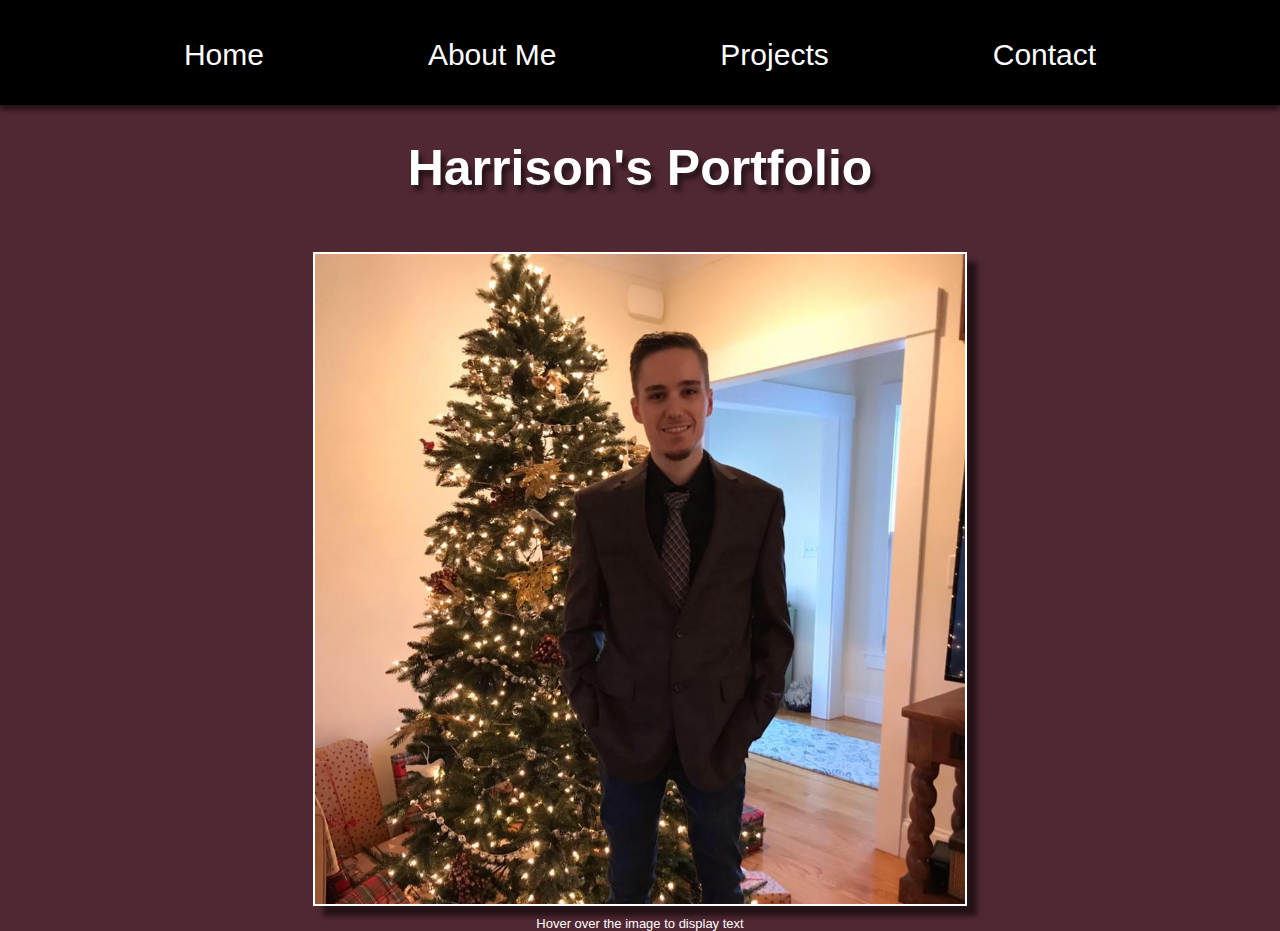
<file: index.html>
<!DOCTYPE html>

<html lang="en">
    <head>
        <title>Harrison's Personal Website</title>
        <link rel="stylesheet" href="css/styles.css" />
        <meta charset="UTF-8" />
    </head>
    <body>
        <section id="topHead">
            <div id="headbar">
                <nav id="headNav">
                    <a class="navLinks" id="headNavA" href="index.html">Home</a>
                    <a class="navLinks" id="headNavB" href="aboutme.html">About Me</a>
                    <a class="navLinks" id="headNavC" href="projects.html">Projects</a>
                    <a class="navLinks" id="headNavD" href="contact.html">Contact</a>
                </nav>
            </div>
        </section>
        <section id="description">
            <h1 id="title">Harrison's Portfolio</h1>
            <div id="image">
                <img id="profilePicture" src="./pictures/pfpic.jpeg" 
                alt="Profile Picture" />
                <div id="imageTextContainer">
                    <p id="imageText">Welcome to my professional portfolio website which was created during the 
                        pre-work phase at Flatiron School's SE Bootcamp, when I knew very little about programming. 
                        I have a firm philosophy that personal growth indicates our strength as a growing professional. 
                        As such, I continue to use and develop this portfolio and you can view the projects I've created
                        to understand how I've grown as a developer. Click <a id="projects" href="projects.html"><em>here</a></em> 
                        to demo the projects I created during phases one through five at Flatiron.
                    </p>
                </div>
            </div>
            <div>
                <figcaption>Hover over the image to display text</figcaption>
            </div>
        </section>
    </body>
</html>
</file>
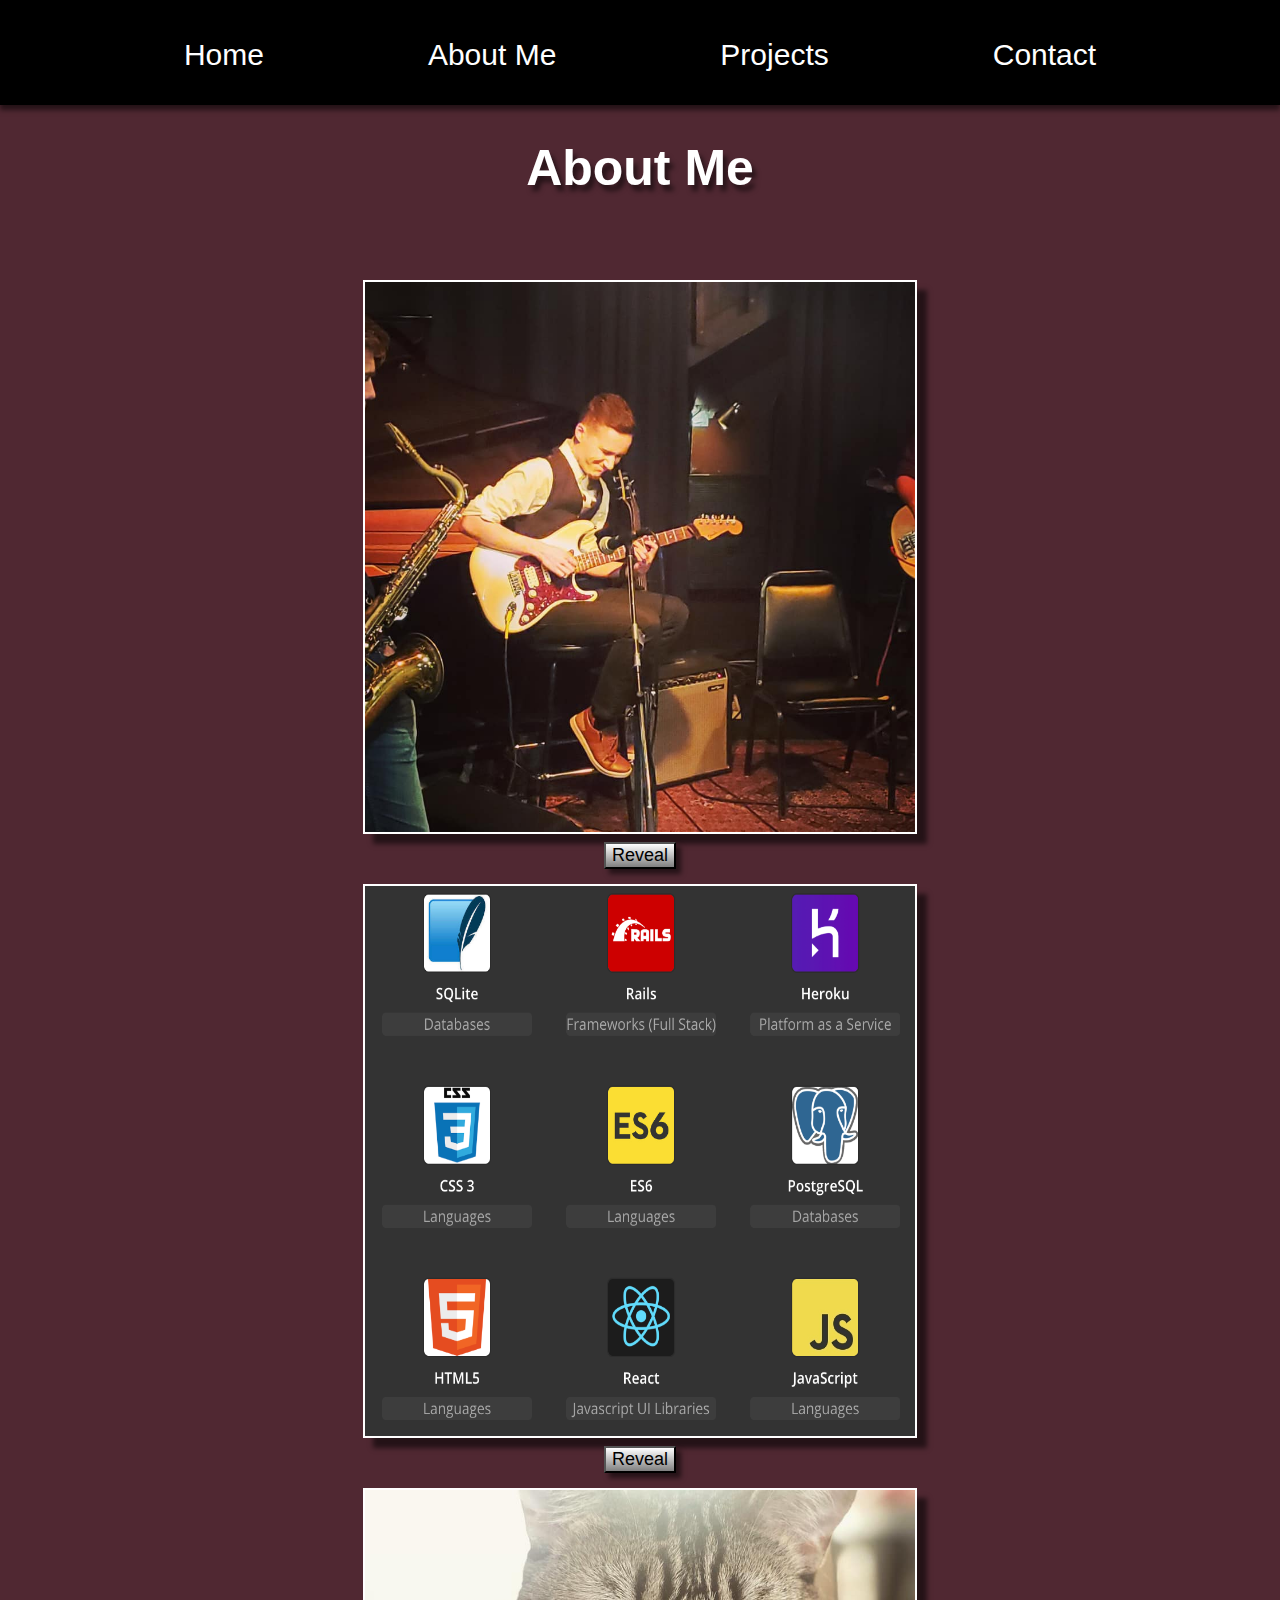
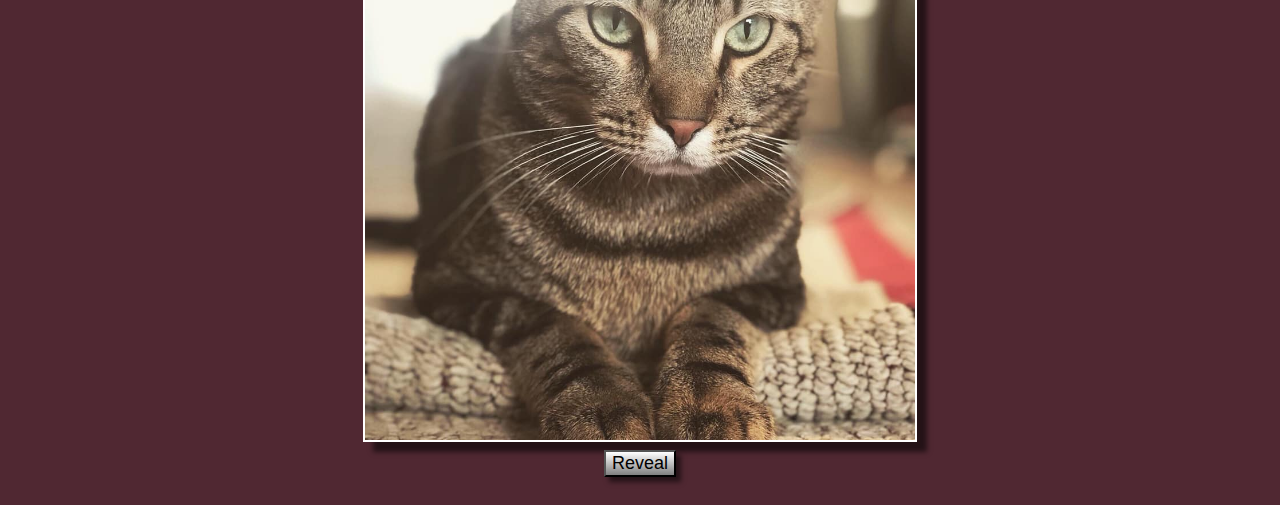
<file: aboutme.html>
<!DOCTYPE html>

<html lang="en">
    <head>
        <title>Harrison's Personal Website</title>
        <link rel="stylesheet" href="css/aboutme.css" />
        <meta charset="UTF-8" />
    </head>
    <body>
        <section id="topHead">
            <div id="headbar">
                <nav id="headNav">
                    <a class="navLinks" id="headNavA" href="index.html">Home</a>
                    <a class="navLinks" id="headNavB" href="aboutme.html">About Me</a>
                    <a class="navLinks" id="headNavC" href="projects.html">Projects</a>
                    <a class="navLinks" id="headNavD" href="contact.html">Contact</a>
                </nav>
            </div>
        </section>
        <section id="body">
            <h1>About Me</h1>
            <div id="aboutMeContainer">
                <div class="aboutMeImage">
                    <img class="aboutPic" 
                    src="./pictures/guitar.jpeg" 
                    alt="Picture of chopped logs" />
                    <button id="logPicButton">Reveal</button>
                    <script>
                        const logButtonContentA = document.querySelector('#logPicButton');
                        logButtonContentA.addEventListener('click', function() {
                            logButtonContentA.textContent = logButtonContentA.textContent === 'Reveal' ? 'Hide' : 'Reveal';
                        });
                    </script>
                    <div id="aboutMeImageTextA" style="opacity: 0;">
                        <p class="aboutText">My name is Harrison Sabean. I originally completed my bachelor's 
                            degree at Berklee College of Music in 2019. I decided to move on from a career in music and pursue
                            programming, something I felt allowed me to express my creativity in a way that was suitable
                            for my brain. I am currently looking for a full-time position as a software engineer. If you 
                            would like to discuss potential opportunities, you can reach me at hsabes@gmail.com.
                        </p>
                    </div>
                    <script>
                        const buttonA = document.querySelector('#logPicButton');
                        const contentsA = document.querySelector('#aboutMeImageTextA');
                        buttonA.addEventListener('click', function() {
                            contentsA.style.opacity = contentsA.style.opacity === '0' ? '1' : '0';
                        });
                    </script>
                </div>
                <div class="aboutMeImage">
                    <img class="aboutPic" 
                    src="./pictures/techstack.png" 
                    alt="My backyard" />
                    <button id="homePicButton">Reveal</button>
                    <script>
                        const homeButtonContentB = document.querySelector('#homePicButton');
                        homeButtonContentB.addEventListener('click', function() {
                            homeButtonContentB.textContent = homeButtonContentB.textContent === 'Reveal' ? 'Hide' : 'Reveal';
                        });
                    </script>
                    <div id="aboutMeImageTextB" style="opacity: 0;">
                        <p class="aboutText">My current tech stack includes: JavaScript, React, Ruby, Ruby on Rails, 
                            HTML5/JSX, CSS/ChakraUI/Material-UI, CLI, PostgreSQL, SQLite, SQL, relational databases, 
                            RESTful API, Active Record, Active Storage, Agile, Git version control, Postman, Agile/Scrum Development,
                            and JIRA Software.
                        </p>
                    </div>
                    <script>
                        const buttonB = document.querySelector('#homePicButton');
                        const contentsB = document.querySelector('#aboutMeImageTextB');
                        buttonB.addEventListener('click', function() {
                            contentsB.style.opacity = contentsB.style.opacity === '0' ? '1' : '0';
                        });
                    </script>
                </div>
                <div class="aboutMeImage">
                    <img class="aboutPic" 
                    id="changeCat"
                    src="./pictures/smitty.jpeg" 
                    alt="My cat Smitty" />
                    <button id="catPicButton">Reveal</button>
                    <script>
                        const catButtonContentC = document.querySelector('#catPicButton');
                        catButtonContentC.addEventListener('click', function() {
                            catButtonContentC.textContent = catButtonContentC.textContent === 'Reveal' ? 'Hide' : 'Reveal';
                        });
                    </script>
                    <div id="aboutMeImageTextC" style="opacity: 0;">
                        <div id="boopTheNose" style="cursor: pointer"></div>
                        <p id="fierceKitty" class="aboutText">Technologies and skills I am currently working on include Python and algorithms. You can view my 
                            Code Wars account <a id="codewars" href="https://www.codewars.com/users/Hsabes"><em>here</em></a>. This frame is my Cat, Smitty.
                            Feel free to say hello but whatever you do, <strong>DO NOT</strong> boop his nose!
                        </p>
                        <script>
                            const sayHi = document.querySelector('#boopTheNose')
                            let catImage = document.querySelector('#changeCat')
                            let fierceKitty = document.querySelector('#fierceKitty')
                            sayHi.addEventListener('click', function(){
                                catImage.src = "./pictures/smittyFierce.jpeg"
                                fierceKitty.textContent = "Now look what you've done!"
                                sayHi.style.cursor = "auto"
                            })
                        </script>
                    </div>
                    <script>
                        const buttonC = document.querySelector('#catPicButton');
                        const contentsC = document.querySelector('#aboutMeImageTextC');
                        buttonC.addEventListener('click', function() {
                            contentsC.style.opacity = contentsC.style.opacity === '0' ? '1' : '0';
                        });
                    </script>
                </div>
            </div>
        </section>
    </body>
</html>
</file>
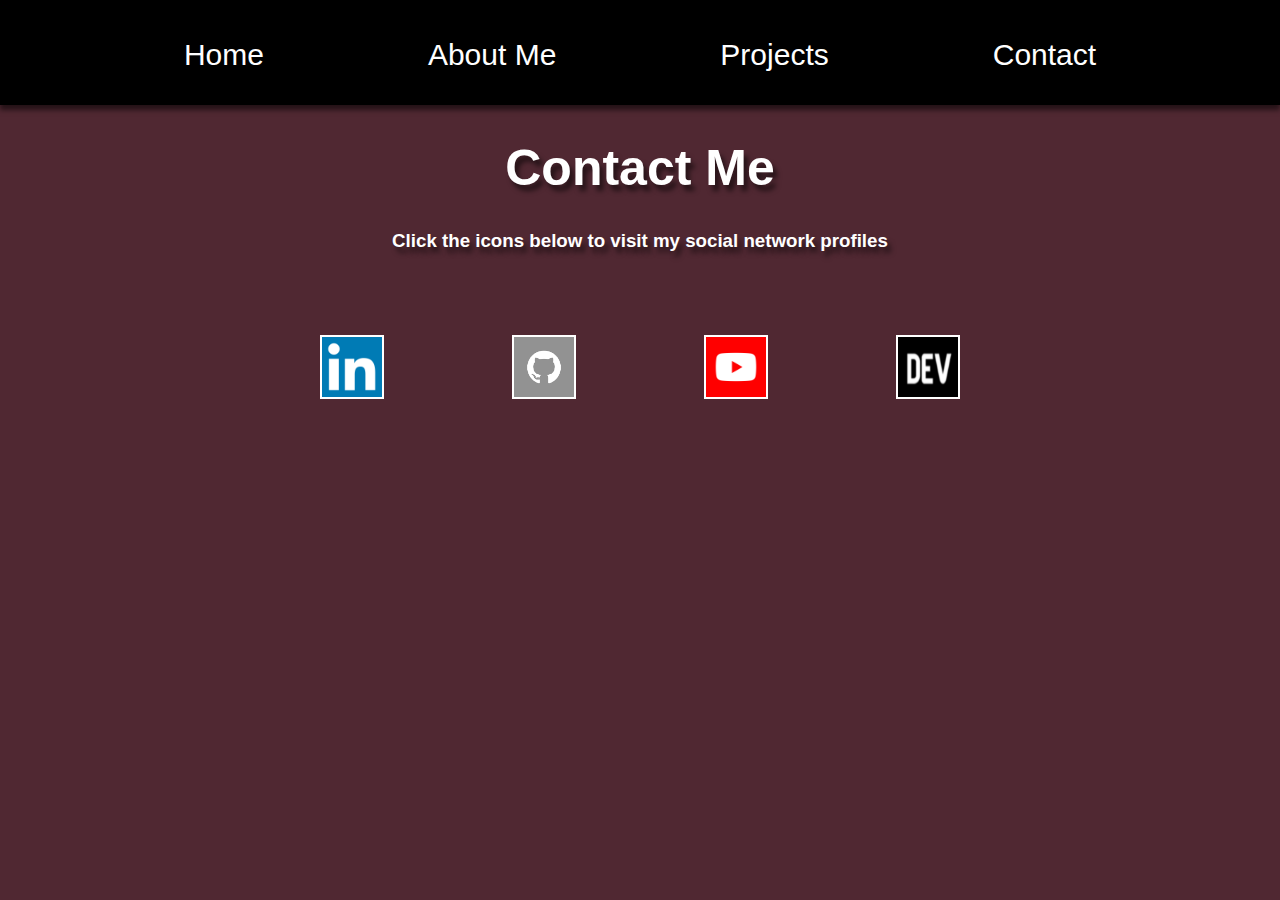
<file: contact.html>
<!DOCTYPE html>

<html lang="en">
    <head>
        <title>Harrison's Personal Website</title>
        <link rel="stylesheet" href="css/contact.css" />
        <meta charset="UTF-8" />
    </head>
    <body>
        <section id="topHead">
            <div id="headbar">
                <nav id="headNav">
                    <a class="navLinks" id="headNavA" href="index.html">Home</a>
                    <a class="navLinks" id="headNavB" href="aboutme.html">About Me</a>
                    <a class="navLinks" id="headNavC" href="projects.html">Projects</a>
                    <a class="navLinks" id="headNavD" href="contact.html">Contact</a>
                </nav>
            </div>
        </section>
        <section id="contact">
            <h1>Contact Me</h1>
            <h3>Click the icons below to visit my social network profiles</h3>
            <div id="socialContainer">
                <div class="socials" id="linkedIn">
                    <a href="https://www.linkedin.com/in/harrison-sabean-66a4891b4/" target="_blank">
                        <img id="linkedInLogo" src="pictures/linkedin.png" alt="linkedInLogo" title="LinkedIn"/>
                    </a>
                </div>
                <div class="socials" id="gitHub">
                    <a href="https://github.com/Hsabes" target="_blank">
                        <img id="gitHubLogo" src="pictures/github.png" alt="gitHubLogo" title="GitHub"/>
                    </a>
                </div>
                <div class="socials" id="youTube">
                    <a href="https://www.youtube.com/channel/UCIOGAeCDzwEfJB2od0csPKg/featured" target="_blank">
                        <img id="youTubeLogo" src="pictures/youtube.png" alt="youTubeLogo" title="YouTube"/>
                    </a>
                </div>
                <div class="socials" id="dev">
                    <a href="https://dev.to/hsabes" target="_blank">
                        <img id="devLogo" src="pictures/dev.png" alt="devLogo" title="Dev"/>
                    </a>
                </div>
            </div>
        </section>
    </body>
</html>
</file>
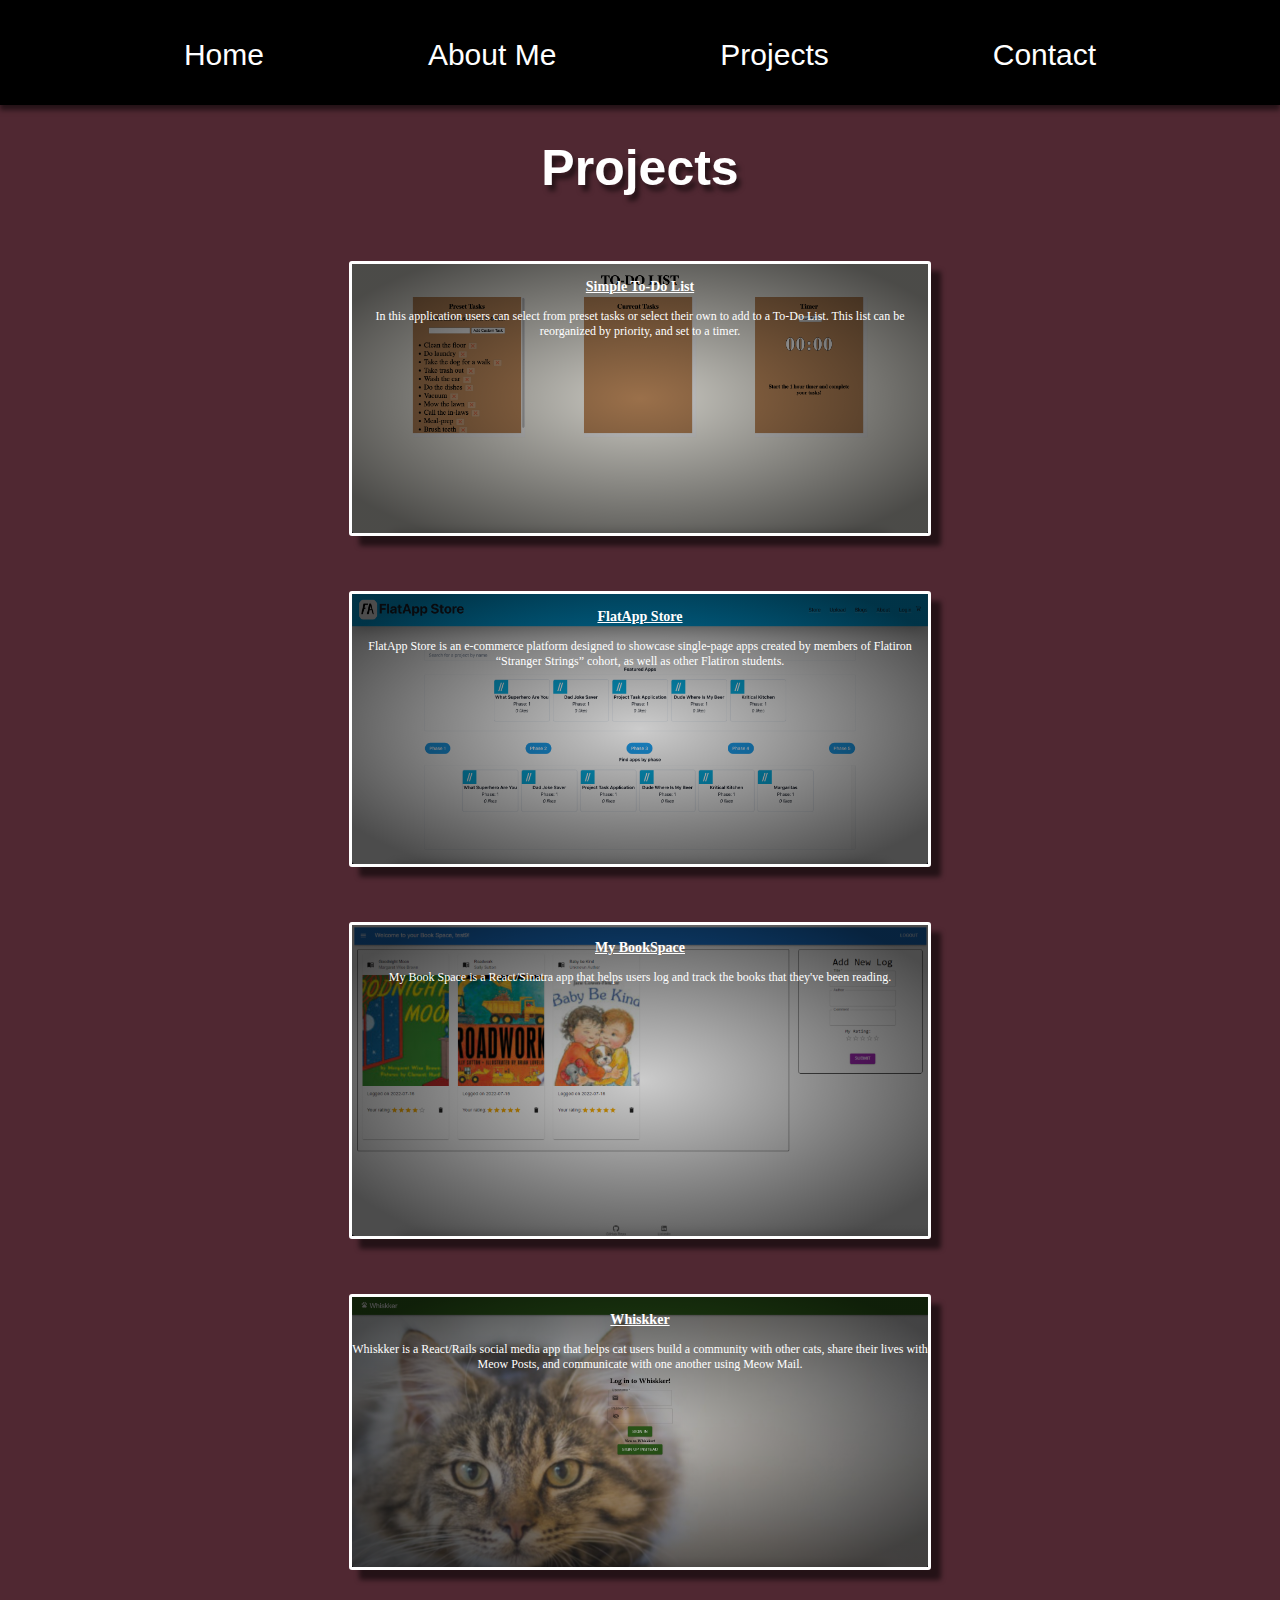
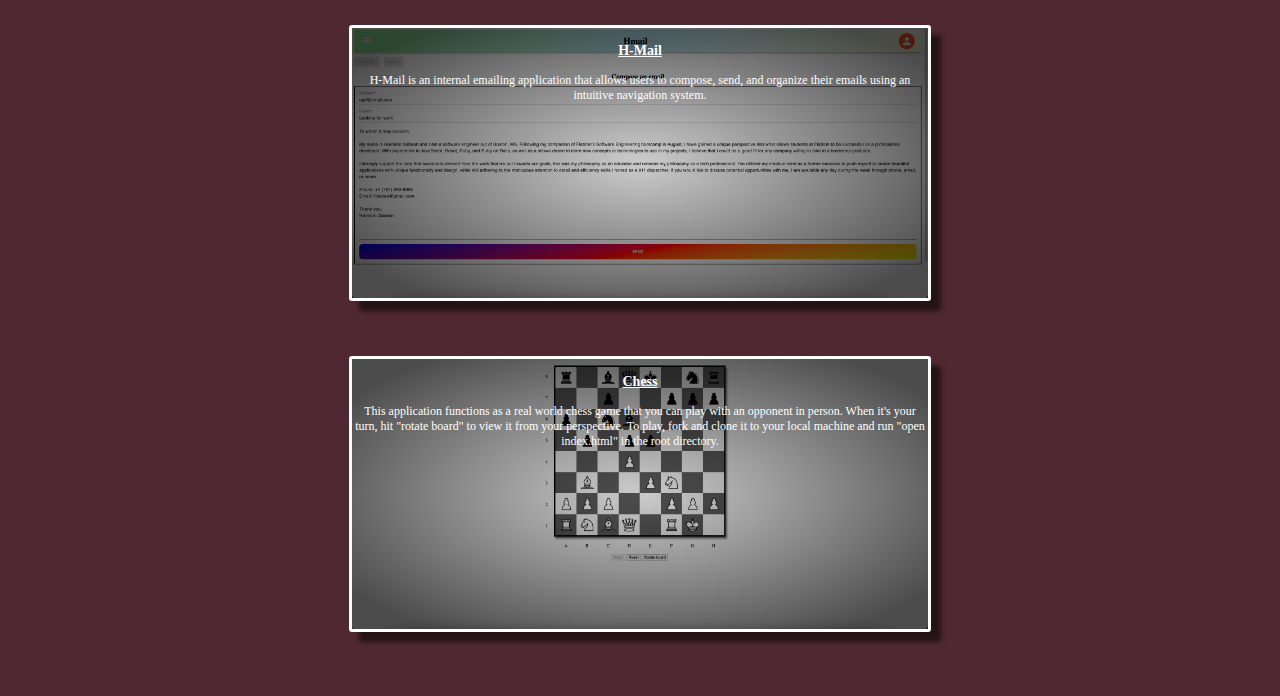
<file: projects.html>
<!DOCTYPE html>

<html lang="en">
    <head>
        <title>Harrison's Personal Website</title>
        <link rel="stylesheet" href="css/projects.css" />
        <meta charset="UTF-8" />
    </head>
    <body>
        <section id="topHead">
            <div id="headbar">
                <nav id="headNav">
                    <a class="navLinks" id="headNavA" href="index.html">Home</a>
                    <a class="navLinks" id="headNavB" href="aboutme.html">About Me</a>
                    <a class="navLinks" id="headNavC" href="projects.html">Projects</a>
                    <a class="navLinks" id="headNavD" href="contact.html">Contact</a>
                </nav>
            </div>
        </section>
        <section id="projectsBody">
            <h1>Projects</h1>
            <div class="projects-container">
                <div class="projects">
                    <a class="demolink" href="https://hsabes.github.io/Simple-Todo-List/" target="_blank">
                        <img class="smitty" src="./pictures/todolist.png" alt="todolist_project" />
                        <div class="projectTextContainer">
                            <h3 class="project_title">
                                Simple To-Do List
                            </h3>
                            <p>
                                In this application users can select from preset tasks
                                or select their own to add to a To-Do List. This list can
                                be reorganized by priority, and set to a timer.
                            </p>
                        </div>
                    </a>
                </div>
                <div class="projects">
                    <a class="demolink" href="https://conniedc1206.github.io/flatapp-store-app/" target="_blank">
                        <img class="smitty" src="./pictures/flatapp.png" alt="flatapp_project" />
                        <div class="projectTextContainer">
                            <h3 class="project_title">
                                FlatApp Store
                            </h3>
                            <p>
                                FlatApp Store is an e-commerce platform designed to showcase 
                                single-page apps created by members of Flatiron “Stranger 
                                Strings” cohort, as well as other Flatiron students.
                            </p>
                        </div>
                    </a>
                </div>
                <a class="demolink" href="https://my-book-space.netlify.app/" target="_blank">
                    <div class="projects">
                        <img class="smitty" src="./pictures/bookspace.png" alt="bookspace_project" />
                        <div class="projectTextContainer">
                            <h3 class="project_title">
                                My BookSpace
                            </h3>
                            <p>
                                My Book Space is a React/Sinatra app that helps users log and track 
                                the books that they've been reading.
                            </p>
                        </div>
                    </div>
                </a>
                <div class="projects">
                    <a class="demolink" href="https://whiskker-app.herokuapp.com/" target="_blank">
                        <img class="smitty" src="./pictures/whiskker.png" alt="whiskker_project" />
                        <div class="projectTextContainer">
                            <h3 class="project_title">
                                Whiskker
                            </h3>
                            <p>
                                Whiskker is a React/Rails social media app that helps cat 
                                users build a community with other cats, share their lives 
                                with Meow Posts, and communicate with one another using Meow Mail.
                            </p>
                        </div>
                    </a>
                </div>
                <div class="projects">
                    <a class="demolink" href="https://hmail-app.herokuapp.com/signup" target="_blank">
                        <img class="smitty" src="./pictures/hmail.png" alt="H-Mail_project" />
                        <div class="projectTextContainer">
                            <h3 class="project_title">
                                H-Mail
                            </h3>
                            <p>
                                H-Mail is an internal emailing application that allows users to compose,
                                send, and organize their emails using an intuitive navigation system.
                            </p>
                        </div>
                    </a>
                </div>
                <div class="projects">
                    <a class="demolink" href="https://github.com/Hsabes/Chess_Games" target="_blank">
                        <img class="smitty" src="./pictures/chess.png" alt="H-Mail_project" />
                        <div class="projectTextContainer">
                            <h3 class="project_title">
                                Chess
                            </h3>
                            <p>
                                This application functions as a real world chess game that you can play with an opponent in person. When it's your turn, hit "rotate board" to view it from your perspective.
                                To play, fork and clone it to your local machine and run "open index.html" in the root directory.
                            </p>
                        </div>
                    </a>
                </div>  
            </div>
        </section>
    </body>
</html>
</file>
<file: css/styles.css>
/* Body background-color should be light-ish gray to contrast from the headbar */

body {
    background-color: #502832;
    margin: 0;
    padding: 0;
}

/* HEADBAR AND IT'S CONTENTS  */

body section#topHead div#headbar {
    background-color: black;
    width: 100%;
    height: 105px;
    text-align: center;
    box-shadow: 0 5px 5px rgba(0, 0, 0, 0.55);
}

nav#headNav {
    width: 100%;
    height: 125px;
    position: absolute;
    margin-left: auto;
    margin-right: auto;
}

div#headbar nav#headNav a.navLinks {
    color: white;
    text-decoration: none;
    font-family: 'Gill Sans', 'Gill Sans MT', Calibri, 'Trebuchet MS', sans-serif;
    font-size: 30px;
    position: relative;
}



div#headbar nav#headNav a#headNavA:hover {
    color: rgb(59, 206, 255);
    top: 23%;
    text-decoration: underline;
    transition: .5s;
    margin-right: 80px;
}

div#headbar nav#headNav a#headNavA:not(:hover) {
    color: white;
    top: 30%;
    text-decoration: none;
    transition: .5s;
    margin-right: 80px;
}



div#headbar nav#headNav a#headNavB:hover {
    color: rgb(59, 206, 255);
    top: 23%;
    text-decoration: underline;
    transition: .5s;
    margin-left: 80px;
    margin-right: 80px;
}

div#headbar nav#headNav a#headNavB:not(:hover) {
    color: white;
    top: 30%;
    text-decoration: none;
    transition: .5s;
    margin-left: 80px;
    margin-right: 80px;
}



div#headbar nav#headNav a#headNavC:hover {
    color: rgb(59, 206, 255);
    top: 23%;
    text-decoration: underline;
    transition: .5s;
    margin-left: 80px;
    margin-right: 80px;
}

div#headbar nav#headNav a#headNavC:not(:hover) {
    color: white;
    top: 30%;
    text-decoration: none;
    transition: .5s;
    margin-left: 80px;
    margin-right: 80px;
}



div#headbar nav#headNav a#headNavD:hover {
    color: rgb(59, 206, 255);
    top: 23%;
    text-decoration: underline;
    transition: .5s;
    margin-left: 80px;
}

div#headbar nav#headNav a#headNavD:not(:hover) {
    color: white;
    top: 30%;
    text-decoration: none;
    transition: .5s;
    margin-left: 80px;
}



/* TITLE */

body h1#title {
    text-align: center;
    font-family:'Lucida Sans', 'Lucida Sans Regular', 'Lucida Grande', 'Lucida Sans Unicode', Geneva, Verdana, sans-serif;
    font-size: 50px;
    color: white;
    text-shadow: 4px 6px 5px rgba(0, 0, 0, 0.55);
}

/* HOME PAGE IMAGE WITH IMAGE TEXT AND CAPTION UNDERNEATH */

body div#image {
    position: relative;
    width: 650px;
    margin-left: auto;
    margin-right: auto;
    margin-top: 55px;
    border: 2px solid white;
    box-shadow: 10px 10px 5px rgba(0, 0, 0, 0.55);
}

body div#image img#profilePicture {
    display: block;
    width: 100%;
}

body div#image div#imageTextContainer {
    position: absolute;
    top: 0;
    left: 0;
    height: 100%;
    width: 100%;
    background: radial-gradient(rgba(0, 0, 0, 0.2), rgba(0, 0, 0, 0.7) 87%);
    color: #fff;
    text-align: center;
    font-size: 25px;
    font-family: 'Gill Sans', 'Gill Sans MT', Calibri, 'Trebuchet MS', sans-serif;
    opacity: 0;
}

body div#image div#imageTextContainer p#imageText {
    margin: 20%;
}

body div#image div#imageTextContainer:hover {
    opacity: 1;
    transition: 1s;
}

body div#image div#imageTextContainer:not(:hover) {
    opacity: 0;
    transition: 1s;
}

section#description div#image div#imageTextContainer p#imageText a#projects {
    color: white;
    text-decoration: none;
}

section#description div#image div#imageTextContainer p#imageText a#projects:hover {
    text-decoration: underline;
    color: orange;
    transition: 1s;
}

body section div figcaption {
    text-align: center;
    font-family: 'Gill Sans', 'Gill Sans MT', Calibri, 'Trebuchet MS', sans-serif;
    font-size: small;
    color: white;
    margin-top: 10px;
}
</file>
<file: css/aboutme.css>
/* Body decoration */

body {
    background-color: #502832;
    margin: 0;
    padding: 0;
}

/* Header, same as index.html */

body section#topHead div#headbar {
    background-color: black;
    width: 100%;
    height: 105px;
    text-align: center;
    box-shadow: 0 5px 5px rgba(0, 0, 0, 0.55);
}

nav#headNav {
    width: 100%;
    height: 125px;
    position: absolute;
    margin-left: auto;
    margin-right: auto;
}

div#headbar nav#headNav a.navLinks {
    color: white;
    text-decoration: none;
    font-family: 'Gill Sans', 'Gill Sans MT', Calibri, 'Trebuchet MS', sans-serif;
    font-size: 30px;
    position: relative;
}



div#headbar nav#headNav a#headNavA:hover {
    color: rgb(59, 206, 255);
    top: 23%;
    text-decoration: underline;
    transition: .5s;
    margin-right: 80px;
}

div#headbar nav#headNav a#headNavA:not(:hover) {
    color: white;
    top: 30%;
    text-decoration: none;
    transition: .5s;
    margin-right: 80px;
}



div#headbar nav#headNav a#headNavB:hover {
    color: rgb(59, 206, 255);
    top: 23%;
    text-decoration: underline;
    transition: .5s;
    margin-left: 80px;
    margin-right: 80px;
}

div#headbar nav#headNav a#headNavB:not(:hover) {
    color: white;
    top: 30%;
    text-decoration: none;
    transition: .5s;
    margin-left: 80px;
    margin-right: 80px;
}



div#headbar nav#headNav a#headNavC:hover {
    color: rgb(59, 206, 255);
    top: 23%;
    text-decoration: underline;
    transition: .5s;
    margin-left: 80px;
    margin-right: 80px;
}

div#headbar nav#headNav a#headNavC:not(:hover) {
    color: white;
    top: 30%;
    text-decoration: none;
    transition: .5s;
    margin-left: 80px;
    margin-right: 80px;
}



div#headbar nav#headNav a#headNavD:hover {
    color: rgb(59, 206, 255);
    top: 23%;
    text-decoration: underline;
    transition: .5s;
    margin-left: 80px;
}

div#headbar nav#headNav a#headNavD:not(:hover) {
    color: white;
    top: 30%;
    text-decoration: none;
    transition: .5s;
    margin-left: 80px;
}

/* Body */

body section#body h1 {
    text-align: center;
    font-family: 'Lucida Sans', 'Lucida Sans Regular', 'Lucida Grande', 'Lucida Sans Unicode', Geneva, Verdana, sans-serif;
    font-size: 50px;
    color: white;
    text-shadow: 4px 6px 5px rgba(0, 0, 0, 0.55);
}

/* Containers */

body section#body div#aboutMeContainer {
    width: 100%;
    height: 700px;
    position: absolute;
    display: inline-block;
    justify-content: space-around;
}

body section#body div#aboutMeContainer div.aboutMeImage {
    width: 550px;
    height: 550px;
    border: 2px solid white;
    position: relative;
    text-align: center;
    margin: auto;
    margin-top: 50px;
    box-shadow: 10px 10px 5px rgba(0, 0, 0, 0.55);
}

img.aboutPic {
    width: 100%;
    height: 100%;
    display: block;
}

/* IMAGE OVERLAY A */

div#aboutMeImageTextA {
    position: absolute;
    top: 0;
    left: 0;
    width: 100%;
    height: 100%;
    background: radial-gradient(rgba(0, 0, 0, 0.2), rgba(0, 0, 0, 0.7) 87%);
    transition: 1s;
}

div#aboutMeImageTextA p.aboutText {
    color: white;
    font-family: 'Gill Sans', 'Gill Sans MT', Calibri, 'Trebuchet MS', sans-serif;
    font-size: 15px;
    margin: 10%;
    position: relative;
}

/* IMAGE OVERLAY B */

body section#body div#aboutMeContainer div.aboutMeImage div#aboutMeImageTextB {
    position: absolute;
    top: 0;
    left: 0;
    width: 100%;
    height: 100%;
    background: radial-gradient(rgba(0, 0, 0, 0.2), rgba(0, 0, 0, 0.7) 87%);
    transition: 1s;
}

body section#body div#aboutMeContainer div.aboutMeImage div#aboutMeImageTextB p.aboutText {
    color: white;
    font-family: 'Gill Sans', 'Gill Sans MT', Calibri, 'Trebuchet MS', sans-serif;
    font-size: 15px;
    margin: 10%;
}

/* IMAGE OVERLAY C */

body section#body div#aboutMeContainer div.aboutMeImage div#aboutMeImageTextC {
    position: absolute;
    top: 0;
    left: 0;
    width: 100%;
    height: 100%;
    background: radial-gradient(rgba(0, 0, 0, 0.2), rgba(0, 0, 0, 0.7) 87%);
    transition: 1s;
}

body section#body div#aboutMeContainer div.aboutMeImage div#aboutMeImageTextC p.aboutText {
    color: white;
    font-family: 'Gill Sans', 'Gill Sans MT', Calibri, 'Trebuchet MS', sans-serif;
    font-size: 15px;
    margin: 10%;
    top: 2%;
}

div#aboutMeImageTextC p.aboutText a{
    color: #FFF;
    text-decoration: none;
}

div#aboutMeImageTextC p.aboutText a#codewars:hover {
    text-decoration: underline;
    color: orange;
    transition: 1s;
}

/* BUTTONS */

body section#body div#aboutMeContainer div.aboutMeImage button {
    display: inline-block;
    font-size: 18px;
    margin-top: 10px;
    background: linear-gradient(#ffffff, #808080);
    box-shadow: 5px 5px 5px rgba(0, 0, 0, 0.55);
    margin-bottom: 5%;
}

div#aboutMeContainer div.aboutMeImage div#aboutMeImageTextC div#boopTheNose{
    position: relative;
    width: 11%;
    height: 11%;
    top: 38%;
    left: 52%;
    opacity: 0;
}
</file>
<file: css/contact.css>
/* Body decoration */

body {
    background-color: #502832;
    margin: 0;
    padding: 0;
}

/* Header, same as index.html */

body section#topHead div#headbar {
    background-color: black;
    width: 100%;
    height: 105px;
    text-align: center;
    box-shadow: 0 5px 5px rgba(0, 0, 0, 0.55);
}

nav#headNav {
    width: 100%;
    height: 125px;
    position: absolute;
    margin-left: auto;
    margin-right: auto;
}

div#headbar nav#headNav a.navLinks {
    color: white;
    text-decoration: none;
    font-family: 'Gill Sans', 'Gill Sans MT', Calibri, 'Trebuchet MS', sans-serif;
    font-size: 30px;
    position: relative;
}



div#headbar nav#headNav a#headNavA:hover {
    color: rgb(59, 206, 255);
    top: 23%;
    text-decoration: underline;
    transition: .5s;
    margin-right: 80px;
}

div#headbar nav#headNav a#headNavA:not(:hover) {
    color: white;
    top: 30%;
    text-decoration: none;
    transition: .5s;
    margin-right: 80px;
}



div#headbar nav#headNav a#headNavB:hover {
    color: rgb(59, 206, 255);
    top: 23%;
    text-decoration: underline;
    transition: .5s;
    margin-left: 80px;
    margin-right: 80px;
}

div#headbar nav#headNav a#headNavB:not(:hover) {
    color: white;
    top: 30%;
    text-decoration: none;
    transition: .5s;
    margin-left: 80px;
    margin-right: 80px;
}



div#headbar nav#headNav a#headNavC:hover {
    color: rgb(59, 206, 255);
    top: 23%;
    text-decoration: underline;
    transition: .5s;
    margin-left: 80px;
    margin-right: 80px;
}

div#headbar nav#headNav a#headNavC:not(:hover) {
    color: white;
    top: 30%;
    text-decoration: none;
    transition: .5s;
    margin-left: 80px;
    margin-right: 80px;
}



div#headbar nav#headNav a#headNavD:hover {
    color: rgb(59, 206, 255);
    top: 23%;
    text-decoration: underline;
    transition: .5s;
    margin-left: 80px;
}

div#headbar nav#headNav a#headNavD:not(:hover) {
    color: white;
    top: 30%;
    text-decoration: none;
    transition: .5s;
    margin-left: 80px;
}

body section#contact h1 {
    text-align: center;
    font-family: 'Lucida Sans', 'Lucida Sans Regular', 'Lucida Grande', 'Lucida Sans Unicode', Geneva, Verdana, sans-serif;
    font-size: 50px;
    color: white;
    text-shadow: 4px 6px 5px rgba(0, 0, 0, 0.55);
}

body section#contact h3 {
    text-align: center;
    font-family: 'Lucida Sans', 'Lucida Sans Regular', 'Lucida Grande', 'Lucida Sans Unicode', Geneva, Verdana, sans-serif;
    color: white;
    text-shadow: 4px 6px 5px rgba(0, 0, 0, 0.55);
}


body section#contact div#socialContainer {
    width: 100%;
    height: 50px;
    margin-top: 5%;
    display: flex;
    position: absolute;
    justify-content: center;
}

body section#contact div#socialContainer div.socials {
    width: 60px;
    height: 60px;
    position: relative;
    border: 2px solid white;
    margin-left: 5%;
    margin-right: 5%;
}

body section#contact div#socialContainer div.socials:hover {
    transform: scale(1.25);
    transition: 0.25s;
    box-shadow: 3px 3px 4px rgba(0, 0, 0, 0.65);
    border-radius: 25%;
}


body section#contact div#socialContainer div#linkedIn a img#linkedInLogo {
    width: 100%;
    height: 100%;
}

body section#contact div#socialContainer div#linkedIn a img#linkedInLogo:hover {
    border-radius: 25%;
    transition: 0.25s;
}

body section#contact div#socialContainer div#gitHub a img#gitHubLogo {
    width: 100%;
    height: 100%;
}

body section#contact div#socialContainer div#gitHub a img#gitHubLogo:hover {
    border-radius: 25%;
    transition: 0.25s;
}

body section#contact div#socialContainer div#youTube a img#youTubeLogo {
    width: 100%;
    height: 100%;
}

body section#contact div#socialContainer div#youTube a img#youTubeLogo:hover {
    border-radius: 25%;
    transition: 0.25s;
}

body section#contact div#socialContainer div#dev a img#devLogo {
    width: 100%;
    height: 100%;
}

body section#contact div#socialContainer div#dev a img#devLogo:hover {
    border-radius: 25%;
    transition: 0.25s;
}
</file>
<file: css/projects.css>
/* Body decoration */

body {
    background-color: #502832;
    margin: 0;
    padding: 0;
}

/* Header, same as index.html */

body section#topHead div#headbar {
    background-color: black;
    width: 100%;
    height: 105px;
    text-align: center;
    box-shadow: 0 5px 5px rgba(0, 0, 0, 0.55);
}

nav#headNav {
    width: 100%;
    height: 125px;
    position: absolute;
    margin-left: auto;
    margin-right: auto;
}

div#headbar nav#headNav a.navLinks {
    color: white;
    text-decoration: none;
    font-family: 'Gill Sans', 'Gill Sans MT', Calibri, 'Trebuchet MS', sans-serif;
    font-size: 30px;
    position: relative;
}



div#headbar nav#headNav a#headNavA:hover {
    color: rgb(59, 206, 255);
    top: 23%;
    text-decoration: underline;
    transition: .5s;
    margin-right: 80px;
}

div#headbar nav#headNav a#headNavA:not(:hover) {
    color: white;
    top: 30%;
    text-decoration: none;
    transition: .5s;
    margin-right: 80px;
}



div#headbar nav#headNav a#headNavB:hover {
    color: rgb(59, 206, 255);
    top: 23%;
    text-decoration: underline;
    transition: .5s;
    margin-left: 80px;
    margin-right: 80px;
}

div#headbar nav#headNav a#headNavB:not(:hover) {
    color: white;
    top: 30%;
    text-decoration: none;
    transition: .5s;
    margin-left: 80px;
    margin-right: 80px;
}



div#headbar nav#headNav a#headNavC:hover {
    color: rgb(59, 206, 255);
    top: 23%;
    text-decoration: underline;
    transition: .5s;
    margin-left: 80px;
    margin-right: 80px;
}

div#headbar nav#headNav a#headNavC:not(:hover) {
    color: white;
    top: 30%;
    text-decoration: none;
    transition: .5s;
    margin-left: 80px;
    margin-right: 80px;
}



div#headbar nav#headNav a#headNavD:hover {
    color: rgb(59, 206, 255);
    top: 23%;
    text-decoration: underline;
    transition: .5s;
    margin-left: 80px;
}

div#headbar nav#headNav a#headNavD:not(:hover) {
    color: white;
    top: 30%;
    text-decoration: none;
    transition: .5s;
    margin-left: 80px;
}

/* Body */

body section#projectsBody h1 {
    text-align: center;
    font-family: 'Lucida Sans', 'Lucida Sans Regular', 'Lucida Grande', 'Lucida Sans Unicode', Geneva, Verdana, sans-serif;
    font-size: 50px;
    color: white;
    text-shadow: 4px 6px 5px rgba(0, 0, 0, 0.55);
}

body section#projectsBody div.projects-container {
    width: 90%;
    height: 90%;
    margin: 5%;
}

div.projects {
    position: relative;
    width: 50%;
    margin-left: auto;
    margin-right: auto;
    margin-top: 55px;
    border: 3px solid white;
    border-radius: 3px;
    box-shadow: 10px 10px 5px rgba(0, 0, 0, 0.55);
}

img.smitty {
    display: block;
    width: 100%;
}

div.projectTextContainer{
    position: absolute;
    top: 0;
    left: 0;
    height: 100%;
    width: 100%;
    background: radial-gradient(rgba(0, 0, 0, 0.2), rgba(0, 0, 0, 0.7) 87%);
    color: #fff;
    text-align: center;
    font-size: 75%;
    opacity: 1;
}

div.projectTextContainer:hover{
    opacity: 0;
    transition: 1s;
}

div.projectTextContainer:not(:hover){
    opacity: 1;
    transition: 1s;
}

h3.project_title{
    text-decoration: underline;
}

h3.project_anchor_links{
    font-size:large;
}

a.demolink{
    color: #FFF;
}
</file>
